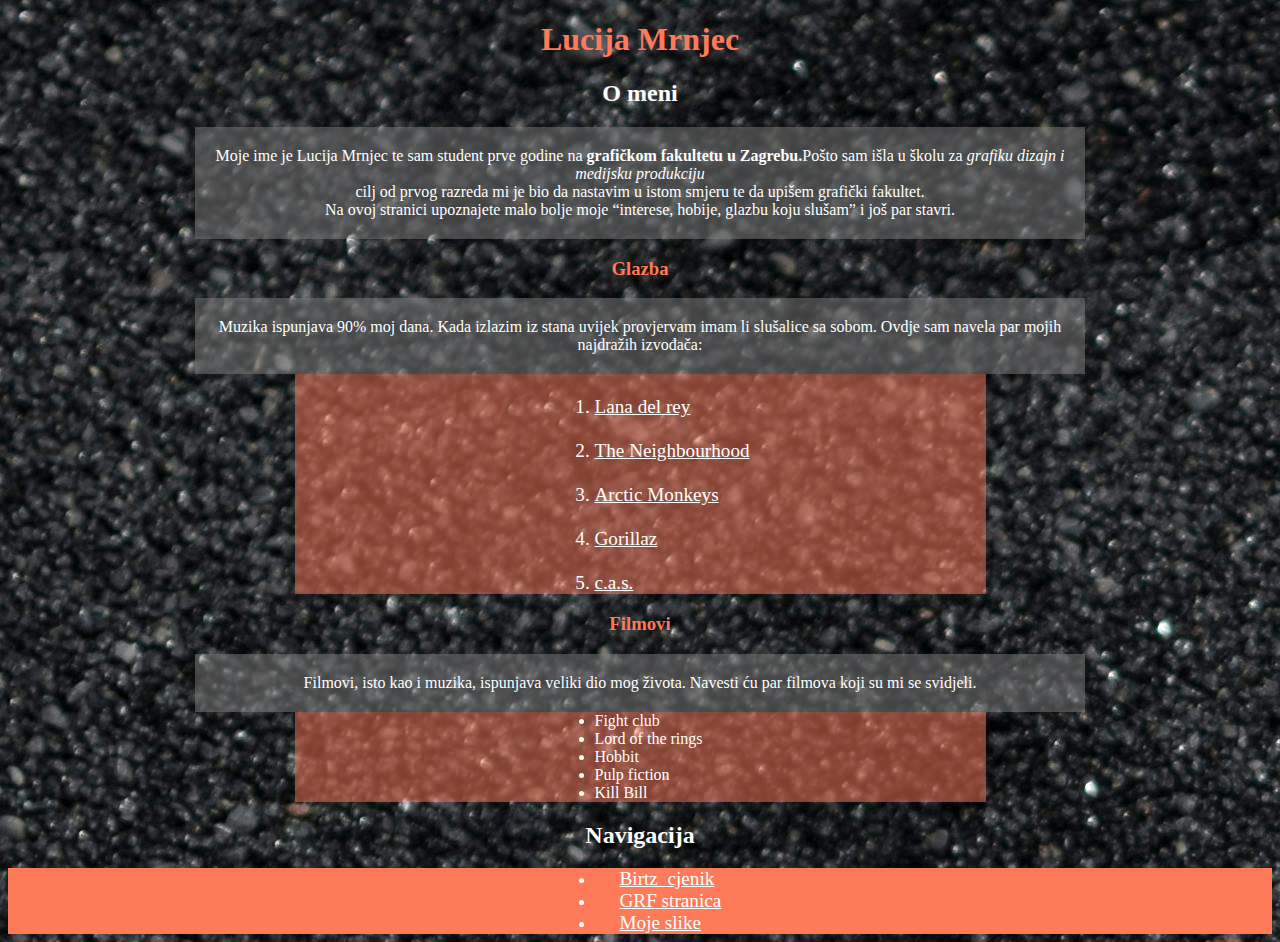
<file: index.html>
<!DOCTYPE html>
<html>
<head>
<meta charset="utf-8">
<title>Lucija Mrnjec-moj html dokument</title>
<link rel="stylesheet" href="style.css"/>
</head>
<body>
	<h1>Lucija Mrnjec</h1>
	<h2>O meni</h2>
	<p> Moje ime je Lucija Mrnjec te sam student prve godine na <b>grafičkom fakultetu u Zagrebu.</b>Pošto sam išla u
	školu za <i>grafiku dizajn i medijsku produkciju</i> <br/> cilj od prvog razreda mi je bio da nastavim u istom smjeru te da upišem
	grafički fakultet. <br/>Na ovoj stranici upoznajete malo bolje moje <q>interese, hobije, glazbu koju slušam</q> i još par stavri.
	<h3>Glazba</h3>
	<p>Muzika ispunjava 90% moj dana. Kada izlazim iz stana uvijek provjervam imam li slušalice
	sa sobom. Ovdje sam navela par mojih najdražih izvođača:</p>
	<ol>
		<a href="https://www.youtube.com/watch?v=sxDdEPED0h8"><li>Lana del rey</li></a>
		<a href="https://www.youtube.com/watch?v=ggG9ySCChYw"><li>The Neighbourhood</li></a>
		<a href="https://www.youtube.com/watch?v=ma9I9VBKPiw"><li>Arctic Monkeys</li></a>
		<a href="https://www.youtube.com/watch?v=HyHNuVaZJ-k"><li>Gorillaz</li></a>
		<a href="https://www.youtube.com/watch?v=sElE_BfQ67s"><li>c.a.s.</li></a>
	</ol>
	<h3>Filmovi</h3>
	<p>Filmovi, isto kao i muzika, ispunjava veliki dio mog života. 
	Navesti ću par filmova koji su mi se svidjeli.</p>
	<ul>
		<li>Fight club</li>
		<li>Lord of the rings</li>
		<li>Hobbit</li>
		<li>Pulp fiction</li>
		<li>Kill Bill</li>
	</ul>
	<h2>Navigacija</h2>
	<nav>
		<ul>
			<li><a href="dokumenti/Birtz_2024.pdf">Birtz_cjenik</a></li>
			<li><a href="https://www.grf.unizg.hr/">GRF stranica</a></li>
			<li><a href="alo1.html">Moje slike</a></li>
		</ul>
	</nav>
	
</body>
</html>
</file>
<file: style.css>
@charset "utf-8";
/* CSS Document */
body {
  background-image: url("pozadine/pozadina2.jpg");
}
h2 {
  color: white;
  text-align: center;
  font-family: calibri;
}
img {
	height: 250px;
	padding: 35px;
	border-radius: 100px;
	
}
img:hover {
	opacity: 0.3;
}
video {
	height: 400px;
	width: 700px;
	display: block;
	margin: auto;
	padding-bottom: 100px;
	
}
audio {
	display: block;
	margin: auto;
	padding-bottom: 100px;
}
iframe {
	height: 400px;
	width: 700px;
	display: block;
	margin: auto;
	padding-bottom: 100px;
}
a {
	color: white;
	font-family: calibri;
	font-size: larger;
	padding-left: 25px;
}
p {
	background: rgba(128, 128, 128, .5); 
	text-align: center;
	color: white;
	padding: 20px;
	width: 850px;
	display: block;
	margin: auto;
}
ol {
	padding-left: 300px;
	background: rgba(255, 122, 89, .5);
	display: block;
	margin: auto;
	width: 391px;

}
h1 {
	color: rgba(255, 122, 89);
	font-family: calibri;
	text-align: center;
}
h3 {
	color: rgba(255, 122, 89);
	font-family: calibri;
	text-align: center;
	
}
ul {
	padding-left: 300px;
	background: rgba(255, 122, 89, .5);
	display: block;
	margin: auto;
	width: 391px;
	color: white;
	font-family: calibri;
	
}
nav {
	background: rgba(255, 122, 89);
	display: block;
	margin: 20;
	width: auto;
	
}
</file>
